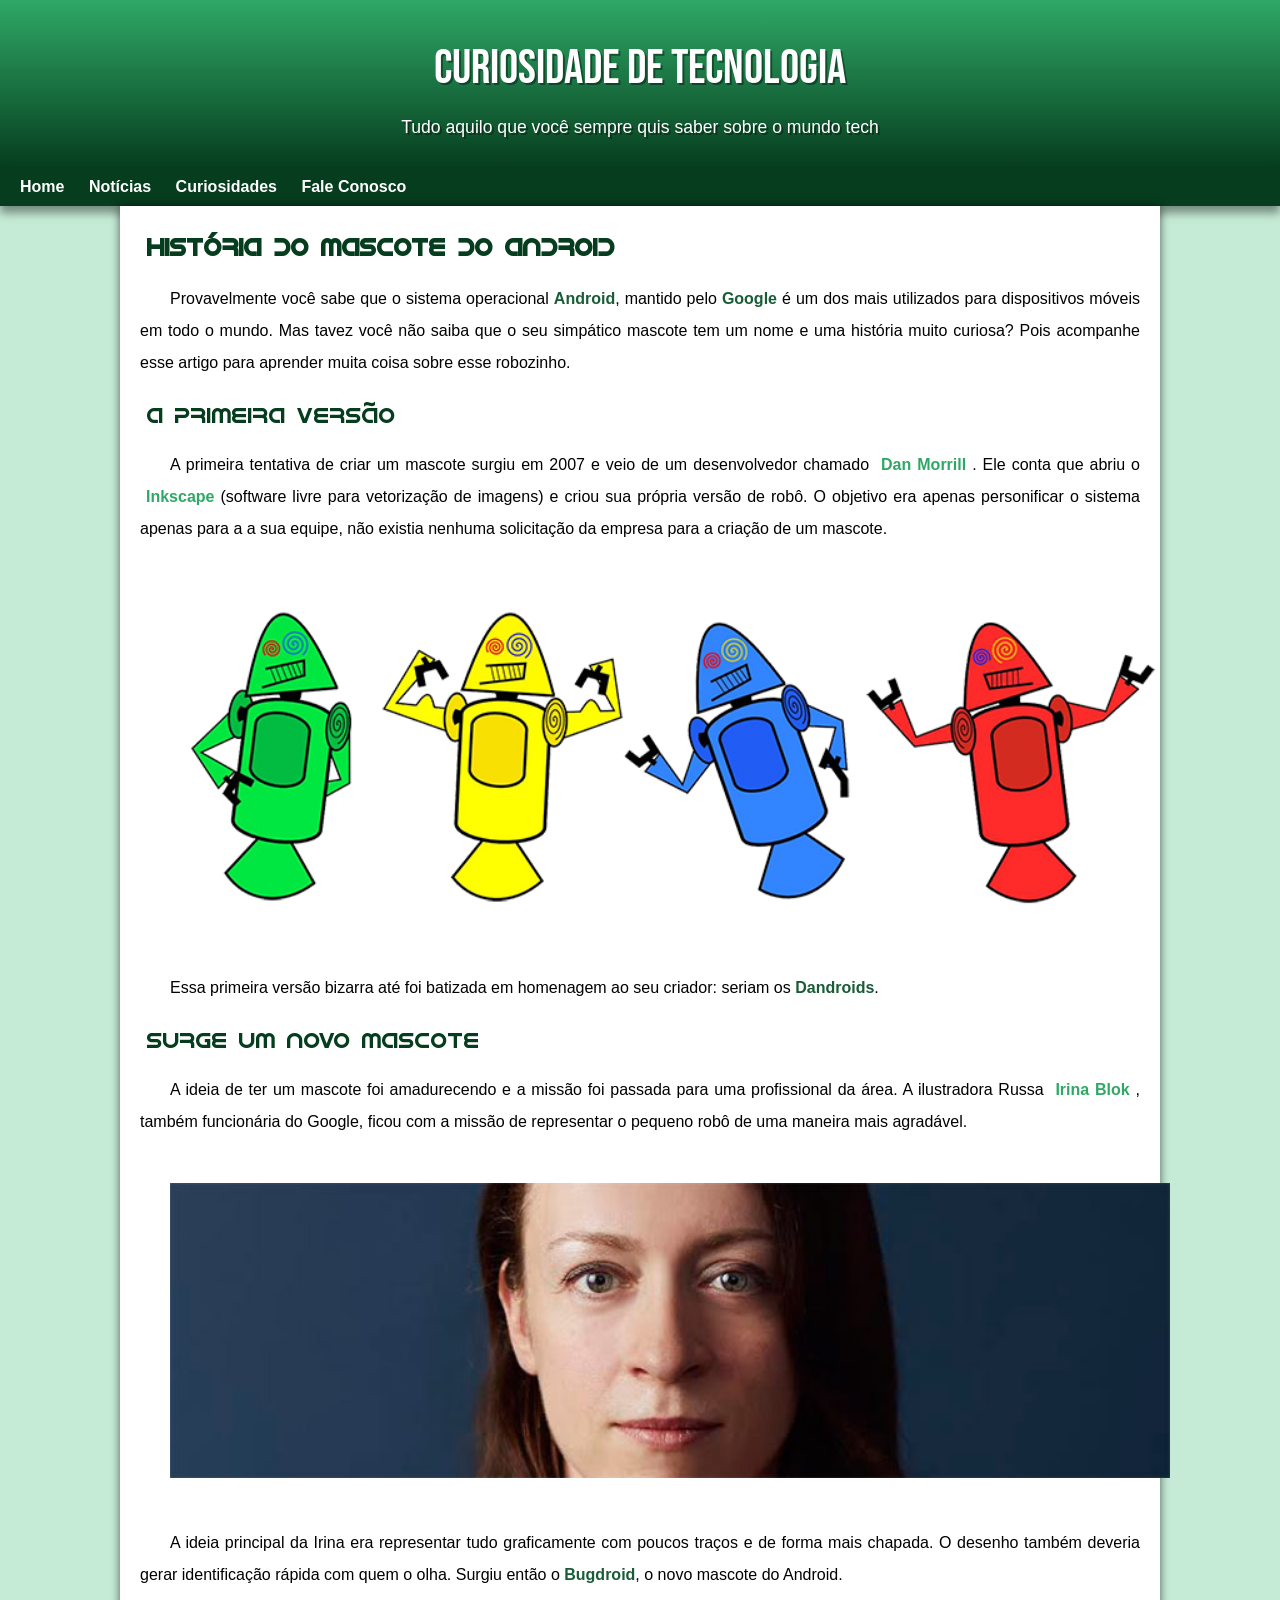
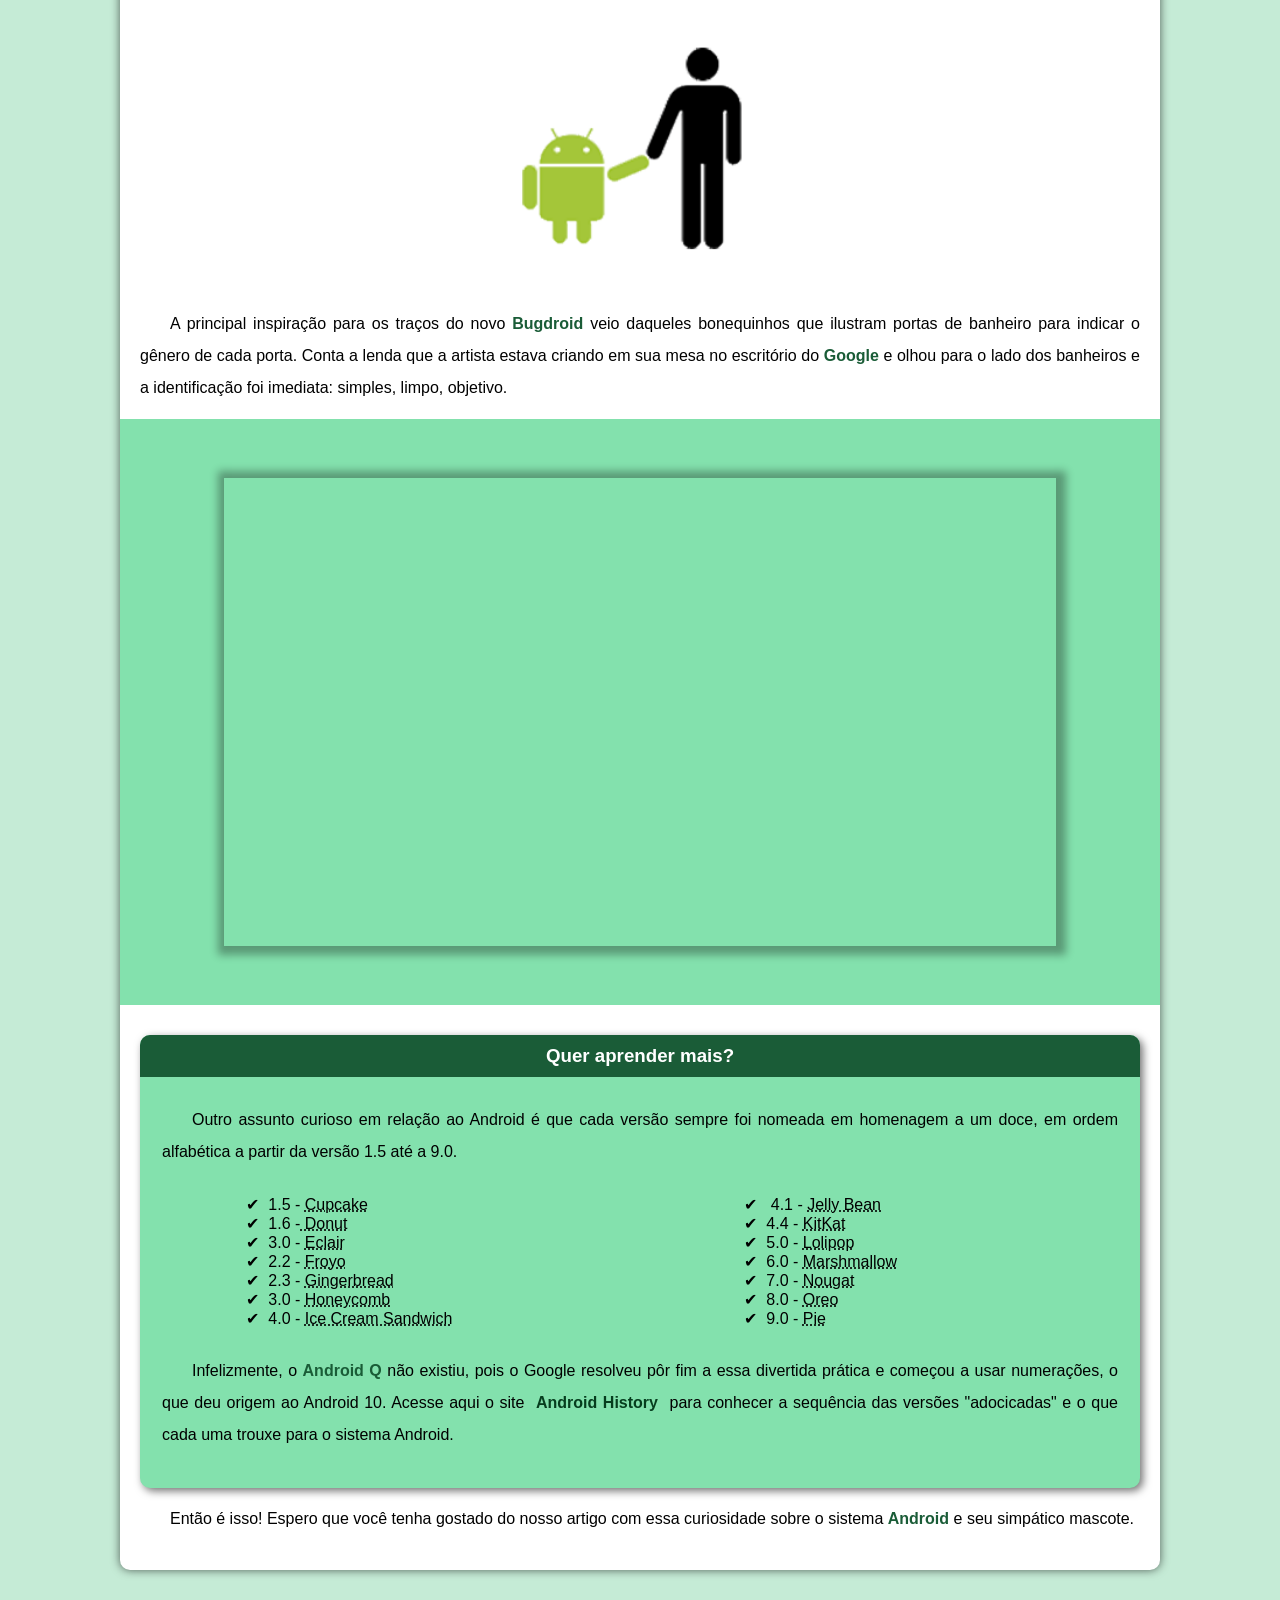
<file: index.html>
<!DOCTYPE html>
<html lang="pt-br">
<head>
    <meta charset="UTF-8">
    <meta name="viewport" content="width=device-width, initial-scale=1.0">
    <title>Como surgiu o mascote do Android</title>
    <link rel="shortcut icon" href="imagens/favicon.ico" type="image/x-icon">
    <link rel="stylesheet" href="estilo/style.css">
</head>
<body>
    <header>
        <h1>Curiosidade de Tecnologia</h1>
        <p>Tudo aquilo que você sempre  quis saber sobre o mundo tech</p>
    </header>
    <nav>
        <a href="android.html" rel="next">Home</a>
        <a href="noticias.html" rel="next">Notícias</a>
        <a href="curiosidades.html" rel="next">Curiosidades</a>
        <a href="apoio.html" rel="next">Fale Conosco</a>
    </nav>
    <main>
        <article>
            <h1>História do Mascote do Android</h1>

            <p>Provavelmente você sabe que o sistema operacional <strong>Android</strong>, mantido pelo <strong>Google</strong> é um dos mais utilizados para dispositivos móveis em todo o mundo. Mas tavez você não saiba que o seu simpático mascote tem um nome e uma história muito curiosa? Pois acompanhe esse artigo para aprender muita coisa sobre esse robozinho.</p>

            <h2>A primeira versão</h2>

            <p>A primeira tentativa de criar um mascote surgiu em 2007 e veio de um desenvolvedor chamado <a href="https://androidcommunity.com/dan-morrill-shows-us-the-android-mascot-that-almost-was-20130103/" target="_blank" class="externo">Dan Morrill</a>. Ele conta que abriu o <a href="https://inkscape.org/pt-br/" target="_blank" class="externo">Inkscape</a>(software livre para vetorização de imagens) e criou sua própria versão de robô. O objetivo era apenas personificar o sistema apenas para a a sua equipe, não existia nenhuma solicitação da empresa para a criação de um mascote.</p>

            <picture>
                <source media="(max-width: 600px)" srcset="imagens/dan-droids-pq.png">
                <img src="imagens/dan-droids.png" alt="Primeiro mascote do android"></picture>

            <p>Essa primeira versão bizarra até foi batizada em homenagem ao seu criador: seriam os <strong>Dandroids</strong>.</p>

            <h2>Surge um novo mascote</h2>

            <p>A ideia de ter um mascote foi amadurecendo e a missão foi passada para uma profissional da área. A ilustradora Russa <a href="https://www.irinablok.com/" target="_blank" class="externo">Irina Blok</a>, também funcionária do Google, ficou com a missão de representar o pequeno robô de uma maneira mais agradável.</p>

            <picture>
                <source media="(max-width: 600px)" srcset="imagens/irina-blok-pq.jpg">
                <img src="imagens/irina-blok.jpg" alt="Irina Blok, criadora do Bugdroid"></picture>

            <p>A ideia principal da Irina era representar tudo graficamente com poucos traços e de forma mais chapada. O desenho também deveria gerar identificação rápida com quem o olha. Surgiu então o <strong>Bugdroid</strong>, o novo mascote do Android.</p>

            <img src="imagens/bugdroid.png" class="pequena" alt="Bugdroid">

            <p>A principal inspiração para os traços do novo <strong>Bugdroid</strong> veio daqueles bonequinhos que ilustram portas de banheiro para indicar o gênero de cada porta. Conta a lenda que a artista estava criando em sua mesa no escritório do <strong>Google</strong> e olhou para o lado dos banheiros e a identificação foi imediata: simples, limpo, objetivo.</p>

            <div class="video"><iframe width="560" height="315" src="https://www.youtube.com/embed/l2UDgpLz20M?si=NQU2p4E0XgefY-hR" title="YouTube video player" frameborder="0" allow="accelerometer; autoplay; clipboard-write; encrypted-media; gyroscope; picture-in-picture; web-share" referrerpolicy="strict-origin-when-cross-origin" allowfullscreen></iframe></div>
            
             <aside>
                 <h3>Quer aprender mais? </h3>
                 
                 <p>Outro assunto curioso em relação ao Android é que cada versão sempre foi nomeada em homenagem a um doce, em ordem alfabética a partir da versão 1.5 até a 9.0.</p>
        
                    <ul>
                        <li>1.5 - <abbr title="Bolo de Copo">Cupcake</abbr></li>
                        <li>1.6 -<abbr title="Rosquinha"> Donut</abbr></li>
                        <li>3.0 - <abbr title="Bomba de Chocolate">Eclair</abbr></li>
                        <li>2.2 - <abbr title="Iogurte Congelado">Froyo </abbr></li>
                        <li>2.3 - <abbr title="Biscoito de Gengibre">Gingerbread</abbr></li>
                        <li>3.0 - <abbr title="Favo de Mel">Honeycomb</abbr></li>
                        <li>4.0 - <abbr title="Sanduíche de Sorvete">Ice Cream Sandwich</abbr></li>
                        <li> 4.1 - <abbr title="Jujuba">Jelly Bean</abbr></li>
                        <li>4.4 - <abbr title="KitKat">KitKat</abbr></li>
                        <li>5.0 - <abbr title="Pirulito">Lolipop</abbr></li>
                        <li>6.0 - <abbr title="Marshmallow">Marshmallow</abbr></li>
                        <li>7.0 - <abbr title="Torrone">Nougat</abbr></li>
                        <li>8.0 - <abbr title="Oreo">Oreo</abbr></li>
                        <li>9.0 - <abbr title="Torta">Pie</abbr></li>
                    </ul>
        
                    <p>
                        Infelizmente, o <strong>Android Q </strong>não existiu, pois o Google resolveu pôr fim a essa divertida prática e começou a usar numerações, o que deu origem ao Android 10.
                        Acesse aqui o site <a href="https://www.android.com/intl/en_uk/" target="_blank" class="externo">Android History</a> para conhecer a sequência das versões "adocicadas" e o que cada uma trouxe para o sistema Android.
                    </p>
             </aside>
            

            <p>Então é isso! Espero que você tenha gostado do nosso artigo com essa curiosidade sobre o sistema <strong>Android</strong> e seu simpático mascote.</p>
        </article>
    </main>
    <footer>
        <p>Site criado por <a href="https://www.instagram.com/accounts/onetap/?next=%2F" target="_blank" class="externo">HugoCand</a></p>
    </footer>
</body>
</html>
</file>
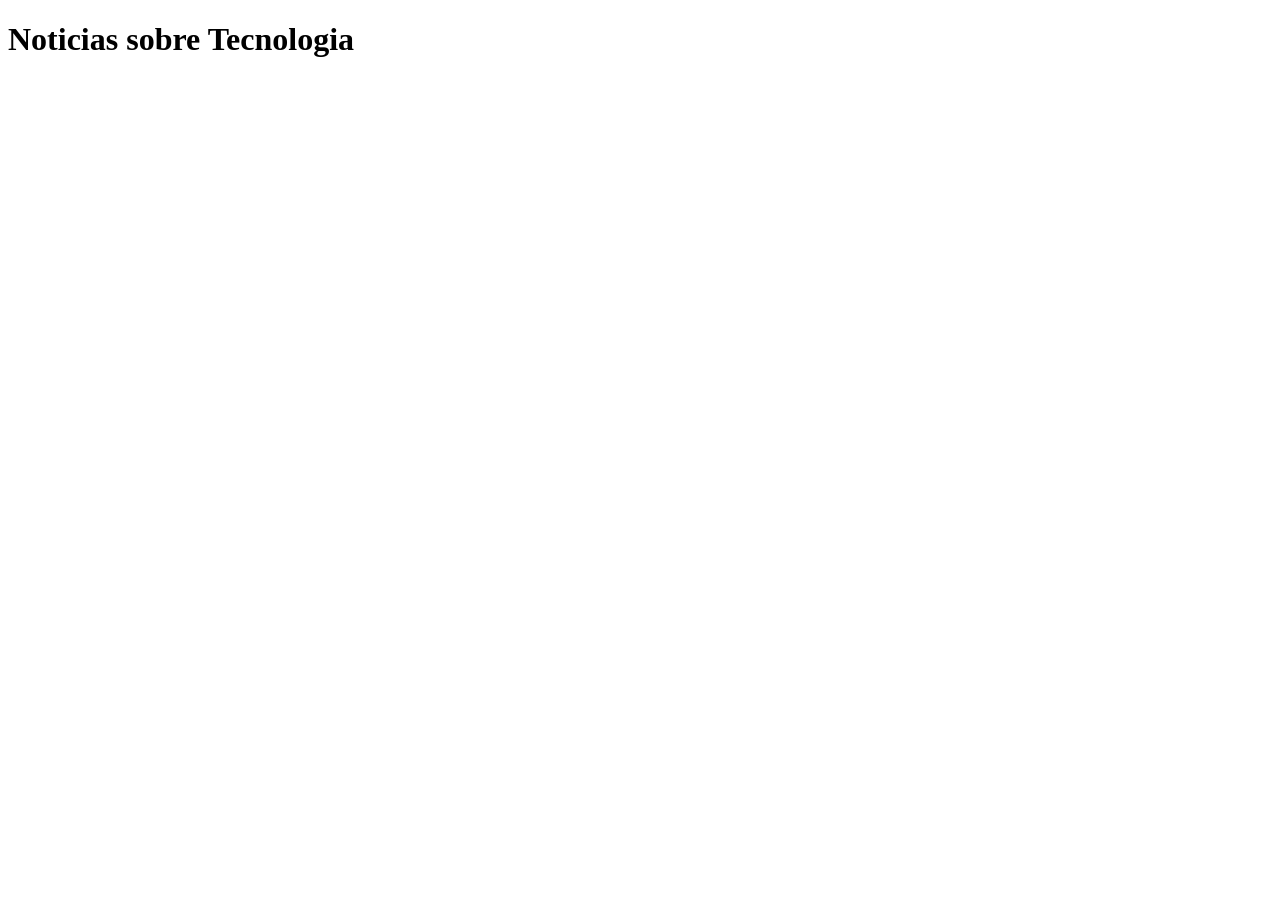
<file: fontes/noticias.html>
<!DOCTYPE html>
<html lang="pt-br">
<head>
    <meta charset="UTF-8">
    <meta name="viewport" content="width=device-width, initial-scale=1.0">
    <title>Noticias Android</title>
</head>
<body>
    <header>
        <h1>Noticias sobre Tecnologia</h1>
    </header>
    <nav><a href="android.html" rel="prev"></a></nav>
</body>
</html>
</file>
<file: estilo/style.css>
@charset "UTF-8";

@import url('https://fonts.googleapis.com/css2?family=Bebas+Neue&display=swap');

@font-face {
    font-family: 'Android';
    src: url('/fontes/idroid.otf') format('opentype');
    font-weight: normal;
}


:root {
    --cor0:#c5ebd6;
    --cor01:#83e1ad;
    --cor02: #3ddc84;
    --cor03: #2fa866;
    --cor04: #1a5c37;
    --cor05: #063d1e;

    --fonte-padrao: Arial, Verdana, Helvetica, sans-serif;
    --fonte-destaque: 'Bebas Neue','cursive';
    --fonte-android: 'Android', 'cursive';
}

* {
    margin: 0px;
    padding: 0px;
}

body {
    background-color: var(--cor0);
    font-family: var(--fonte-padrao);
}
    
header {
    background-image: linear-gradient(to bottom, var(--cor03), var(--cor05));
    min-height: 125px;
    text-align: center;
    padding-top: 40px;
}

header > h1 {
    color: white;
    font-family: var(--fonte-destaque);
    font-size: 3em;
    font-weight: normal;
    margin-bottom: 20px;
    text-shadow: 2px 2px 0px rgba(0, 0, 0, 0.389);
}

header > p {
    font-family: var(--fonte-padrao);
    font-size: 1.1em;
    color: white;
    padding-left: 10px;
    padding-right: 10px;
    margin: auto;
    padding-bottom: 30px;
    text-shadow: 2px 2px 0px rgba(0, 0, 0, 0.389);
}

nav {
    background-color: var(--cor05);
    padding: 10px;
    box-shadow: 0px 7px 9px rgba(0, 0, 0, 0.411);
}

nav > a {
    color: white;
    padding: 10px;
    text-decoration: none;
    font-weight: bold;
}

nav > a:hover {
    background-color: var(--cor05);
    color: var(--cor03);
}

main {
    min-width: 300px;
    max-width: 1000px;
    margin: auto;
    margin-bottom: 30px;
    padding: 20px;
    background-color: white;
    box-shadow: 0px 0px 10px rgba(0, 0, 0, 0.603);
    border-bottom-left-radius: 10px;
    border-bottom-right-radius: 10px;
}

main h1 {
     color:var(--cor05);
     font-family: var(--fonte-android);
     padding: 7px;
}

main h2 {
    padding: 7px;
    font-family: var(--fonte-android);
    font-weight: normal;
    color: var(--cor05);
    font-size: 1.4em;
}

main p {
    margin: 15px 0px 15px 0px;
    text-align: justify;
    text-indent: 30px;
    font-size: 1em;
    line-height: 2em;
}

main strong {
    color: var(--cor04);
    font-weight: bold;
}

main a {
    text-decoration: none;
    font-weight: bold;
    color: var(--cor03);
    padding: 2px 6px;
}

main a:hover {
    text-decoration: underline;
    color: var(--cor04);
}

main img {
    width: 100%;
    padding: 3%;
}

main img.pequena {
    max-width: 350px;
    display: block;
    margin: auto;
} 

div.video {
    background-color: var(--cor01);
    margin: 0px -20px 30px -20px;
    padding: 20px;
    padding-bottom: 56.6%;
    position: relative;
}

div.video > iframe {
    position: absolute;
    top: 10%;
    left: 10%;
    width: 80%;
    height: 80%;
    box-shadow: 2px 1px 8px 8px rgba(0, 0, 0, 0.318);
}

aside {
    padding: 10px;
    border-radius: 10px;
    box-shadow: 3px 3px 8px rgba(0, 0, 0, 0.556);
    background-color: var(--cor01);
}

aside > ul {
    list-style-position: inside;
    columns: 2;
    text-align: justify;
    text-indent: 20%;
    list-style-type: '\2714\00A0\00A0';
    
}

aside > h3 {
    text-align: center;
    background-color: var(--cor04);
    color: white;
    padding: 10px;
    margin: -10px -10px 0px -10px;
    border-radius: 10px 10px 0px 0px;
}
aside p {
    padding: 12px;
    text-align: justify;
}

aside a {
    color: var(--cor05);
}

footer {
    background-color: var(--cor05);
    color: white;
    text-align: center;
    font-size: 1em;
    padding: 5px;
}

footer a {
    color: white;
    font-weight: bolder;
    text-decoration: none;
}

footer a:hover {
    text-decoration: underline;
    color: var(--cor03);
}
</file>
